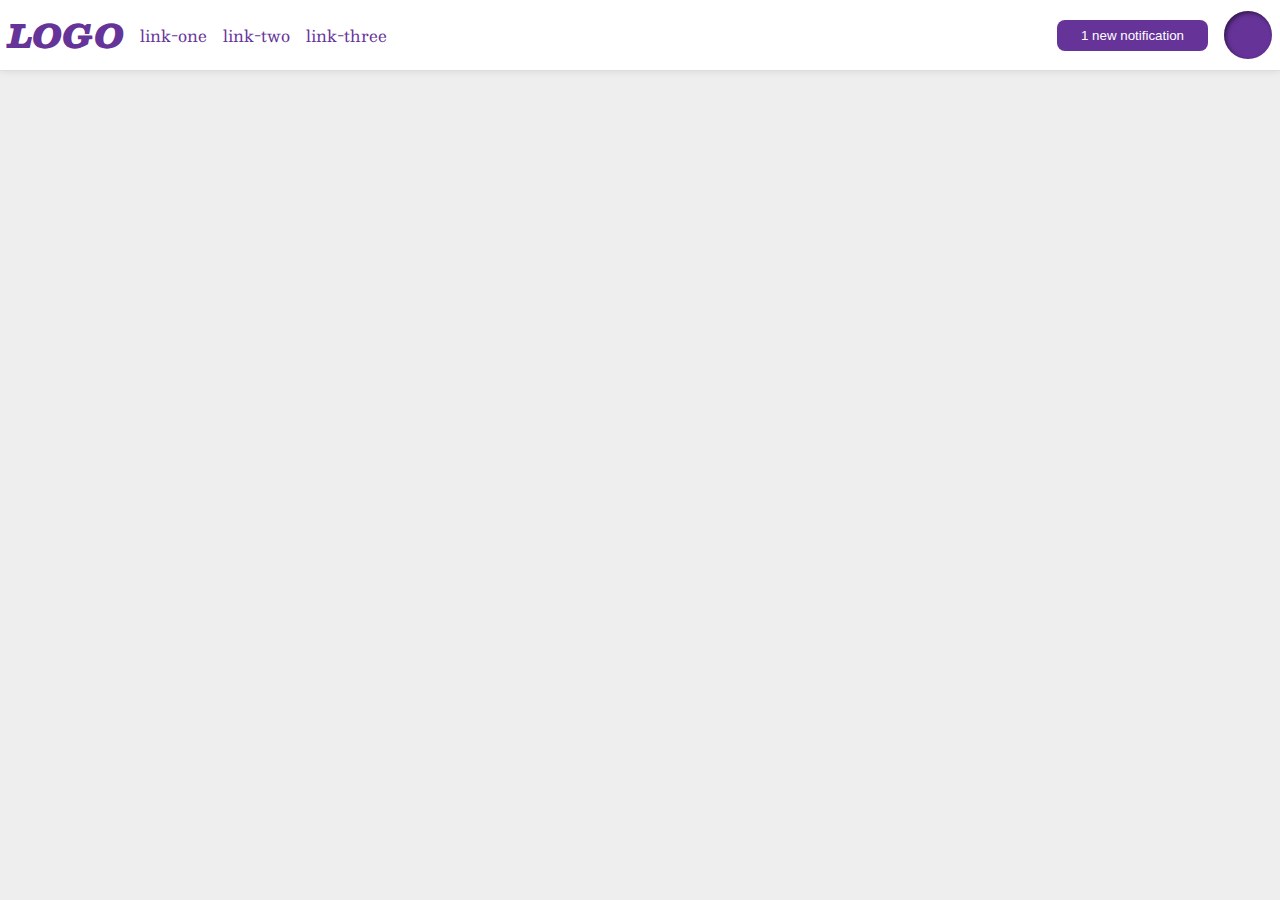
<file: foundations/flex/03-flex-header-2/index.html>
<!DOCTYPE html>
<html lang="en">
  <head>
    <meta charset="UTF-8">
    <meta http-equiv="X-UA-Compatible" content="IE=edge">
    <meta name="viewport" content="width=device-width, initial-scale=1.0">
    <title>Flex Header 2</title>
    <link rel="stylesheet" href="style.css">
  </head>
  <body>
    <div class="header">
      <div class="left-elements">
        <div class="logo">
          LOGO
        </div>
        <ul class="links">
          <li><a href="https://google.com">link-one</a></li>
          <li><a href="https://google.com">link-two</a></li>
          <li><a href="https://google.com">link-three</a></li>
        </ul>
      </div>
      <div class="right-elements">
        <button class="notifications">
          1 new notification
        </button>
        <div class="profile-image"></div>
      </div>
    </div>
  </body>
</html>
</file>
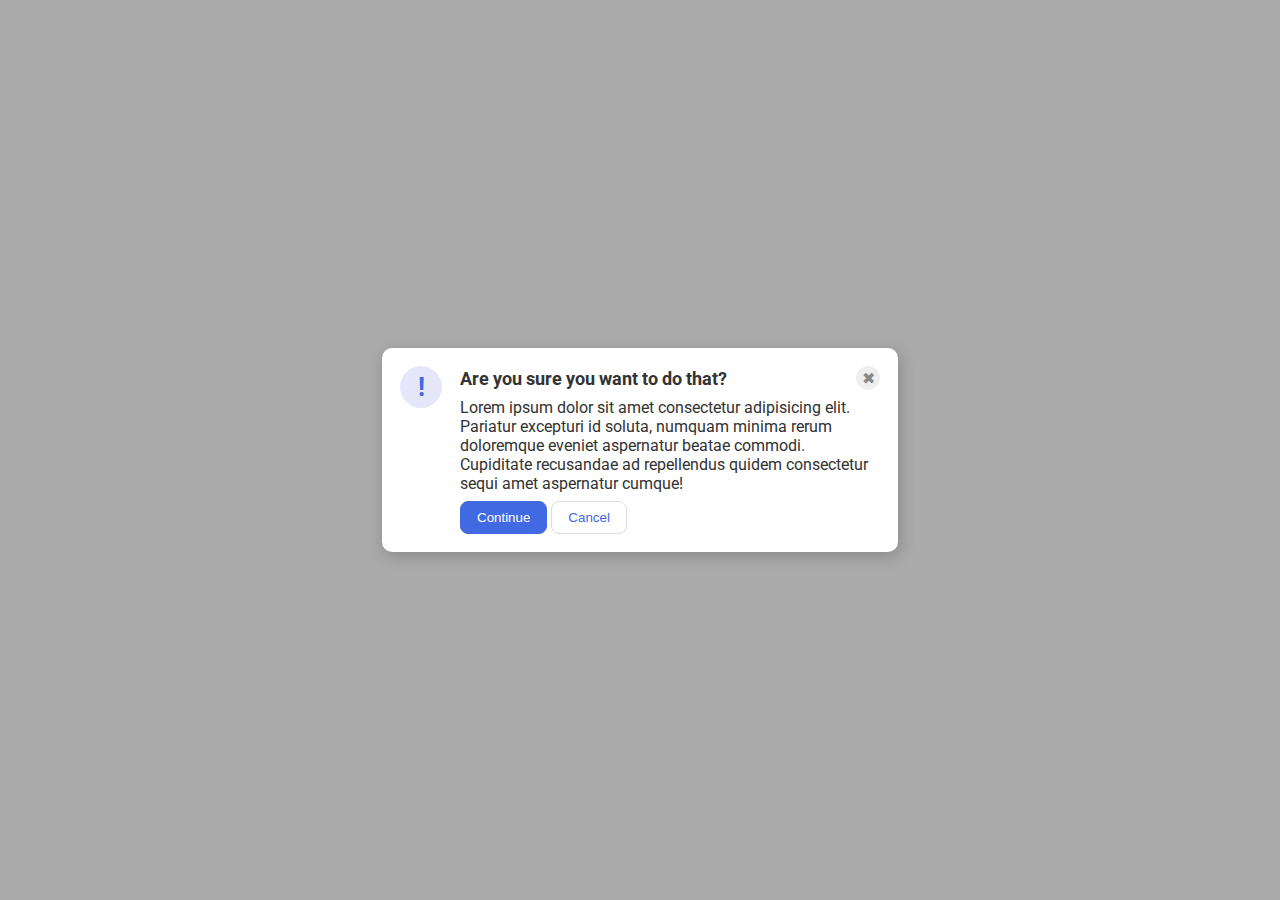
<file: foundations/flex/05-flex-modal/index.html>
<!DOCTYPE html>
<html lang="en">
  <head>
    <meta charset="UTF-8">
    <meta http-equiv="X-UA-Compatible" content="IE=edge">
    <meta name="viewport" content="width=device-width, initial-scale=1.0">
    <link rel="stylesheet" href="style.css">
    <title>Modal</title>
  </head>
  <body>
    <div class="modal">
      <div class="icon">!</div>
      <div class="container">
        <div class="header">Are you sure you want to do that?
          <button class="close-button">✖</button>
        </div>
        <div class="text">Lorem ipsum dolor sit amet consectetur adipisicing elit. Pariatur excepturi id soluta, numquam minima rerum doloremque eveniet aspernatur beatae commodi. Cupiditate recusandae ad repellendus quidem consectetur sequi amet aspernatur cumque!</div>
        <button class="continue">Continue</button>
        <button class="cancel">Cancel</button>
      </div>
    </div>
  </body>
</html>
</file>
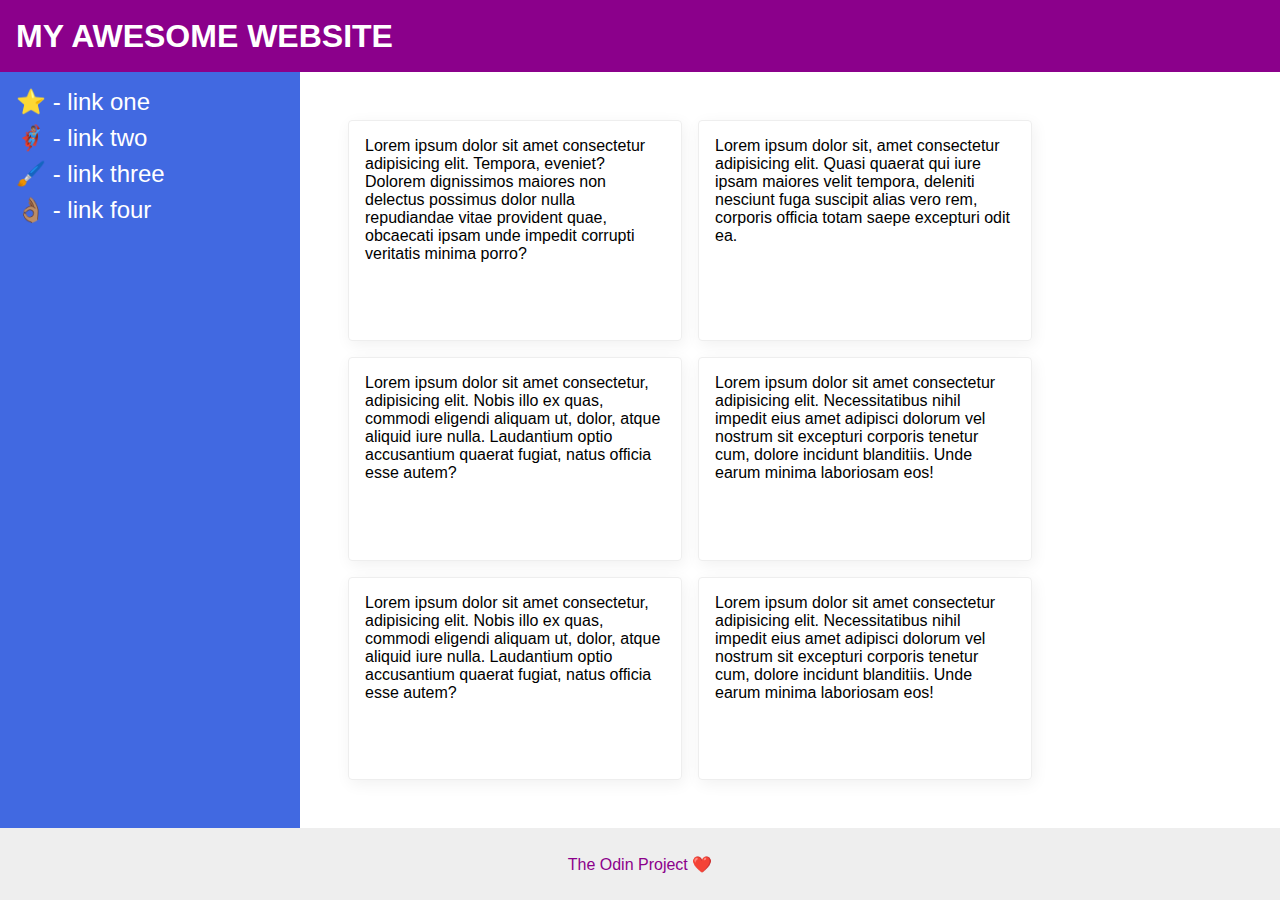
<file: foundations/flex/07-flex-layout-2/index.html>
<!DOCTYPE html>
<html lang="en">
  <head>
    <meta charset="UTF-8">
    <meta http-equiv="X-UA-Compatible" content="IE=edge">
    <meta name="viewport" content="width=device-width, initial-scale=1.0">
    <title>The Holy Grail</title>
    <link rel="stylesheet" href="style.css">
  </head>
  <body>
    <div class="header">
      MY AWESOME WEBSITE
    </div>
    <div class="content">
      <div class="sidebar">
        <ul>
          <li><a href="#">⭐ - link one</a></li>
          <li><a href="#">🦸🏽‍♂️ - link two</a></li>
          <li><a href="#">🖌️ - link three</a></li>
          <li><a href="#">👌🏽 - link four</a></li>
        </ul>
      </div>
      <div class="wrap-cards">
        <div class="card">Lorem ipsum dolor sit amet consectetur adipisicing elit. Tempora, eveniet? Dolorem dignissimos maiores non delectus possimus dolor nulla repudiandae vitae provident quae, obcaecati ipsam unde impedit corrupti veritatis minima porro?</div>
        <div class="card">Lorem ipsum dolor sit, amet consectetur adipisicing elit. Quasi quaerat qui iure ipsam maiores velit tempora, deleniti nesciunt fuga suscipit alias vero rem, corporis officia totam saepe excepturi odit ea.</div>
        <div class="card">Lorem ipsum dolor sit amet consectetur, adipisicing elit. Nobis illo ex quas, commodi eligendi aliquam ut, dolor, atque aliquid iure nulla. Laudantium optio accusantium quaerat fugiat, natus officia esse autem?</div>
        <div class="card">Lorem ipsum dolor sit amet consectetur adipisicing elit. Necessitatibus nihil impedit eius amet adipisci dolorum vel nostrum sit excepturi corporis tenetur cum, dolore incidunt blanditiis. Unde earum minima laboriosam eos!</div>
        <div class="card">Lorem ipsum dolor sit amet consectetur, adipisicing elit. Nobis illo ex quas, commodi eligendi aliquam ut, dolor, atque aliquid iure nulla. Laudantium optio accusantium quaerat fugiat, natus officia esse autem?</div>
        <div class="card">Lorem ipsum dolor sit amet consectetur adipisicing elit. Necessitatibus nihil impedit eius amet adipisci dolorum vel nostrum sit excepturi corporis tenetur cum, dolore incidunt blanditiis. Unde earum minima laboriosam eos!</div>
      </div>
    </div>
    <div class="footer">
      The Odin Project ❤️
    </div>
  </body>
</html>
</file>
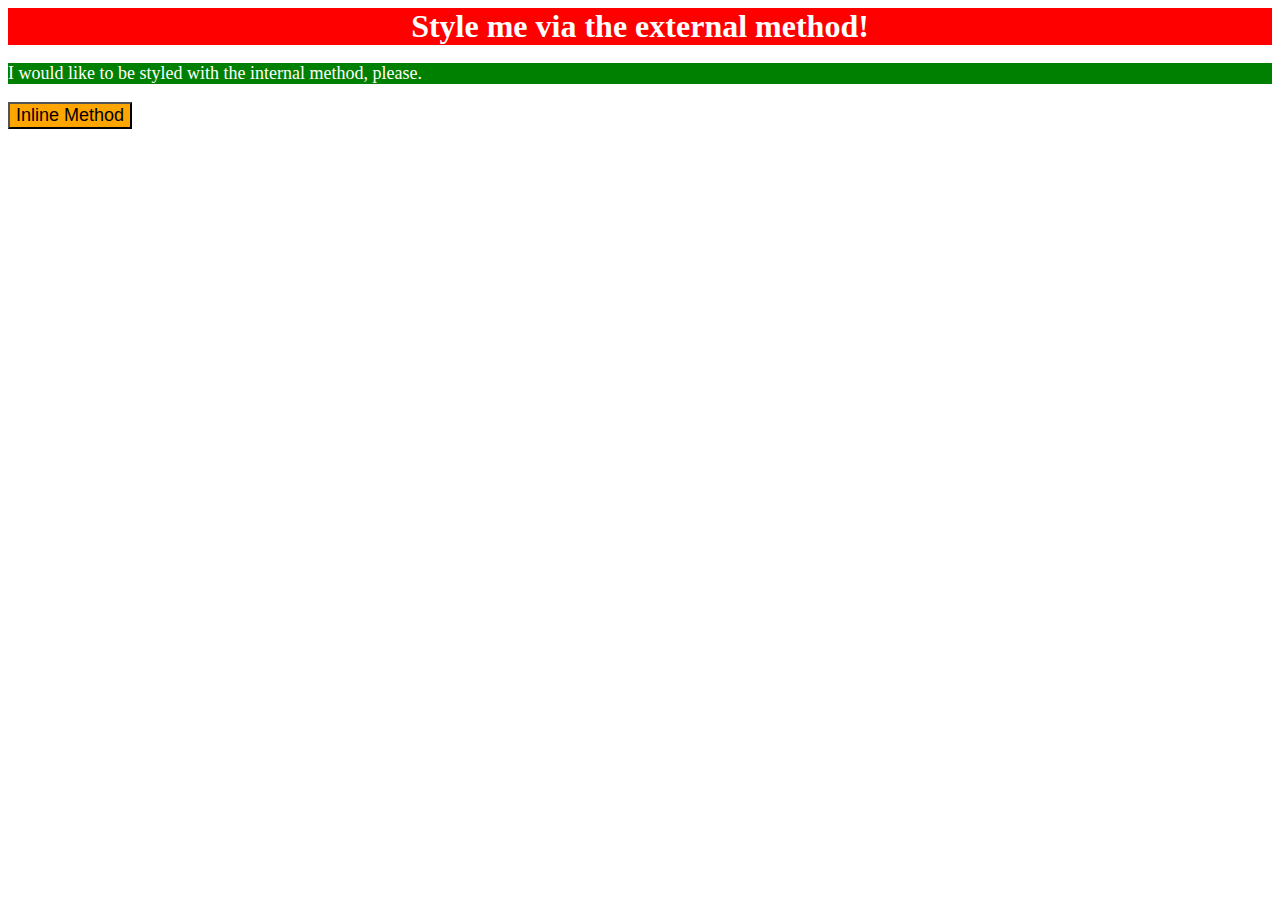
<file: foundations/intro-to-css/01-css-methods/index.html>
<!DOCTYPE html>
<html lang="en">
  <head>
    <meta charset="UTF-8">
    <meta http-equiv="X-UA-Compatible" content="IE=edge">
    <meta name="viewport" content="width=device-width, initial-scale=1.0">
    <title>Methods for Adding CSS</title>
    <link rel="stylesheet" href="styles.css">
    <style>
      p{
        background-color: green;
        color: white;
        font-size: 18px;
      }
    </style>
  </head>
  <body>
    <div>Style me via the external method!</div>
    <p>I would like to be styled with the internal method, please.</p>
    <button style="background-color: orange; font-size: 18px;">Inline Method</button>
  </body>
</html>
</file>
<file: foundations/flex/03-flex-header-2/style.css>
/* this is some magical font-importing.  
you'll learn about it later. */
@import url('https://fonts.googleapis.com/css2?family=Besley:ital,wght@0,400;1,900&display=swap');

body {
  margin: 0;
  background: #eee;
  font-family: Besley, serif;
}

.header {
  background: white;
  border-bottom: 1px solid #ddd;
  box-shadow: 0 0 8px rgba(0,0,0,.1);
  display: flex;
  justify-content: space-between;
  padding: 8px;
}

.profile-image {
  background: rebeccapurple;
  box-shadow: inset 2px 2px 4px rgba(0,0,0,.5);
  border-radius: 50%;
  width: 48px;
  height: 48px;
}

.logo {
  color: rebeccapurple;
  font-size: 32px;
  font-weight: 900;
  font-style: italic;
}

button {
  border: none;
  border-radius: 8px;
  background: rebeccapurple;
  color: white;
  padding: 8px 24px;
}

a {
  /* this removes the line under our links */
  text-decoration: none;
  color: rebeccapurple;
}

ul {
  list-style-type: none;
  display: flex;
  gap: 16px;
  margin: 0;
  padding: 0;
}

.left-elements{
  display: flex;
  align-items: center;
  gap: 16px;
}

.right-elements{
  display: flex;
  align-items: center;
  gap: 16px;
}
</file>
<file: foundations/flex/05-flex-modal/style.css>
@import url('https://fonts.googleapis.com/css2?family=Roboto:wght@400;700&display=swap');

html, body {
  height: 100%;
}

body {
  font-family: Roboto, sans-serif;
  margin: 0;
  background: #aaa;
  color: #333;
  /* I'll give you this one for free lol */
  display: flex;
  align-items: center;
  justify-content: center;
}

.modal {
  background: white;
  width: 480px;
  border-radius: 10px;
  box-shadow: 2px 4px 16px rgba(0,0,0,.2);
  display: flex;
  gap: 18px;
  padding: 18px;
}

.icon {
  color: royalblue;
  font-size: 26px;
  font-weight: 700;
  background: lavender;
  width: 42px;
  height: 42px;
  border-radius: 50%;
  display: flex;
  align-items: center;
  justify-content: center;
  flex-shrink: 0;
}

.close-button {
  background: #eee;
  border-radius: 50%;
  color: #888;
  font-weight: 400;
  font-size: 16px;
  height: 24px;
  width: 24px;
  display: flex;
  align-items: center;
  justify-content: center;
  border: 1px solid #eee;
  padding: 0;
}

button {
  cursor: pointer;
  padding: 8px 16px;
  border-radius: 8px;
}

button.continue {
  background: royalblue;
  border: 1px solid royalblue;
  color: white;
}

button.cancel {
  background: white;
  border: 1px solid #ddd;
  color: royalblue;
}

.header{
  display: flex;
  justify-content: space-between;
  align-items: center;
  font-size: 18px;
  font-weight: bold;
  margin-bottom: 8px;
}

.text{
  margin-bottom: 8px;
}
</file>
<file: foundations/flex/07-flex-layout-2/style.css>
body {
  font-family: -apple-system, BlinkMacSystemFont, 'Segoe UI', Roboto, Oxygen, Ubuntu, Cantarell, 'Open Sans', 'Helvetica Neue', sans-serif;
  margin: 0;
  min-height: 100vh;
  display: flex;
  flex-direction: column;
}

.header {
  height: 72px;
  background: darkmagenta;
  color: white;
  font-size: 32px;
  font-weight: 900;
  display: flex;
  align-items: center;
  padding: 0 16px;
}

.footer {
  height: 72px;
  background: #eee;
  color: darkmagenta;
  display: flex;
  justify-content: center;
  align-items: center;
}

.sidebar {
  width: 300px;
  background: royalblue;
  box-sizing: border-box;
  flex-shrink: 0;
  padding: 16px;
}

.card {
  border: 1px solid #eee;
  box-shadow: 2px 4px 16px rgba(0,0,0,.06);
  border-radius: 4px;
  padding: 16px;
  width: 300px;
}

.content{
  display: flex;
  flex: 1;
}

ul{
  list-style: none;
  margin: 0;
  padding: 0;
}

li{
  margin-bottom: 8px;
}

a{
  text-decoration: none;
  color: white;
  font-size: 24px;
}

.wrap-cards{
  display: flex;
  padding: 48px;
  flex-wrap: wrap;
  gap: 16px;
}
</file>
<file: foundations/intro-to-css/01-css-methods/styles.css>
div{
    background-color: red;
    color: white;
    font-size: 32px;
    text-align: center;
    font-weight: bold;
}
</file>
